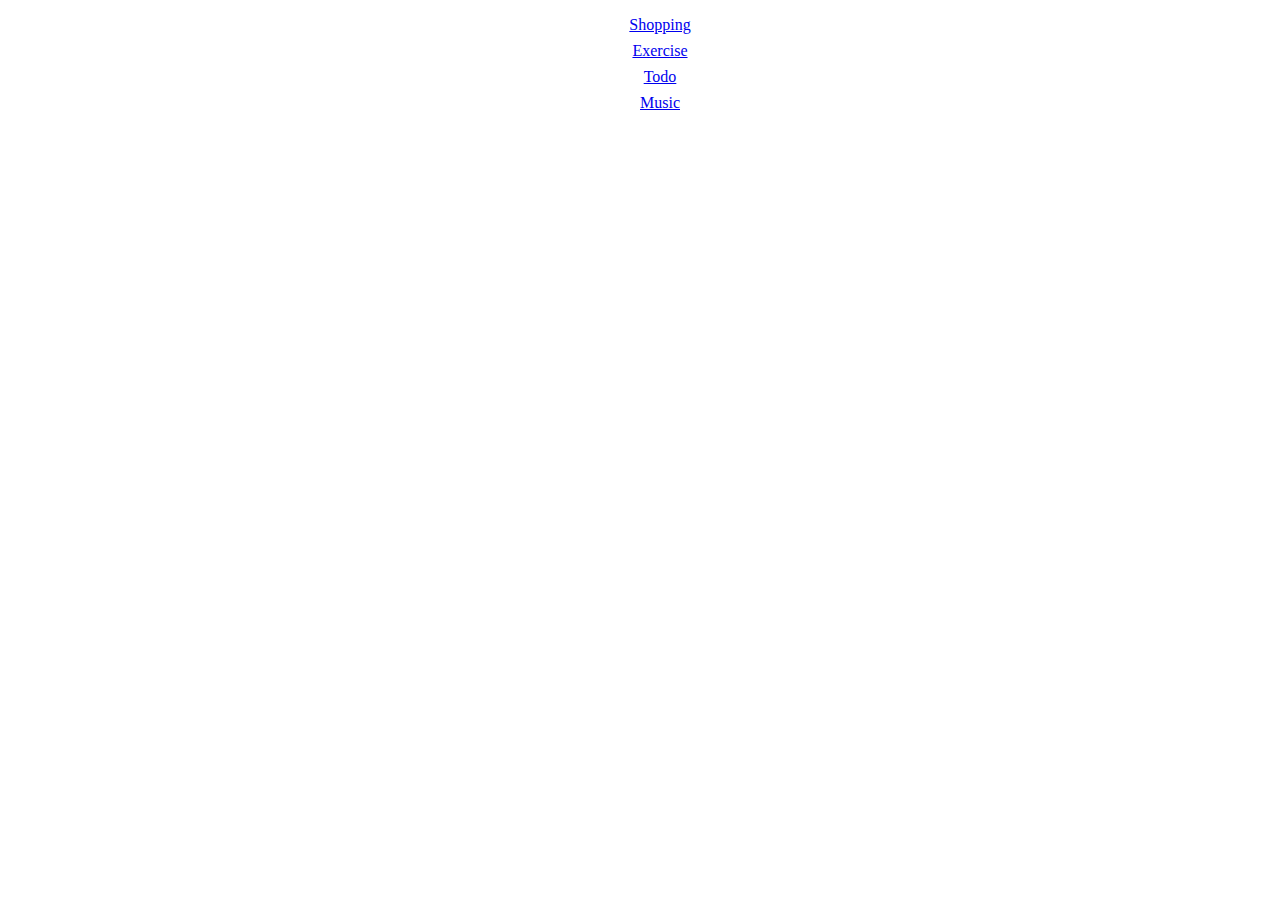
<file: templates/index.html>
<!DOCTYPE html>
<html lang="en">

<head>
  <meta charset="UTF-8">
  <meta http-equiv="X-UA-Compatible" content="IE=edge">
  <meta name="viewport" content="width=device-width, initial-scale=1.0">
  <title>Brian's API</title>

  <style>
    ul {
      list-style: none;
      text-align: center;
    }

    li {
      margin-bottom: 0.5rem;
    }
  </style>
</head>

<body>
  <ul>
    <li><a href="https://lucybrianshop.netlify.app/">Shopping</a></li>
    <li><a href="https://brian-works-out.netlify.app/">Exercise</a></li>
    <li><a href="/todo">Todo</a></li>
    <li><a href="https://music-calculators.netlify.app">Music</a></li>
  </ul>
</body>

</html>
</file>
